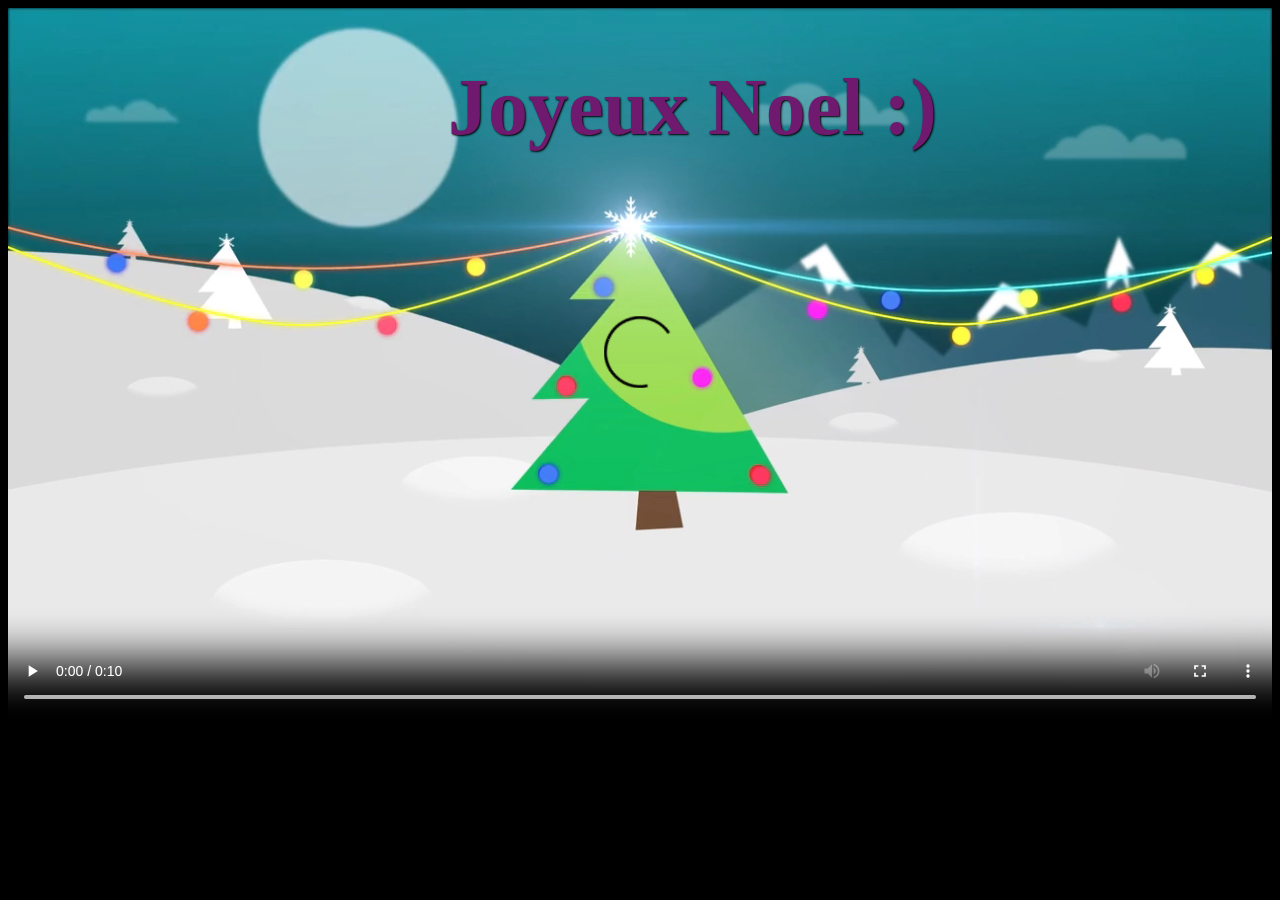
<file: joyeux noel/index.html>
<!DOCTYPE html>
<html lang="en">
<head>
    <meta charset="UTF-8">
    <meta http-equiv="X-UA-Compatible" content="IE=edge">
    <meta name="viewport" content="width=device-width, initial-scale=1.0">
    <title>Joyeux noel </title>
    <link href="style.css" rel="stylesheet">

</head>
<body>
   
<h1> Joyeux Noel <strong> :) </strong>  </h1>   
    <video  controls>
     <source src="billy.mp4" type=video/mp4>
      </video>
</body>
</html>
</file>
<file: joyeux noel/style.css>
video {
  width: 100%;
  height: 100%;
}

body {
    background-color: black;
}

h1 {
    color: rgb(111, 25, 111);
    font-size: 5rem;
    left: 35%;
    text-shadow: 1px 1px 2px black;
    position: absolute;

    
}
</file>
